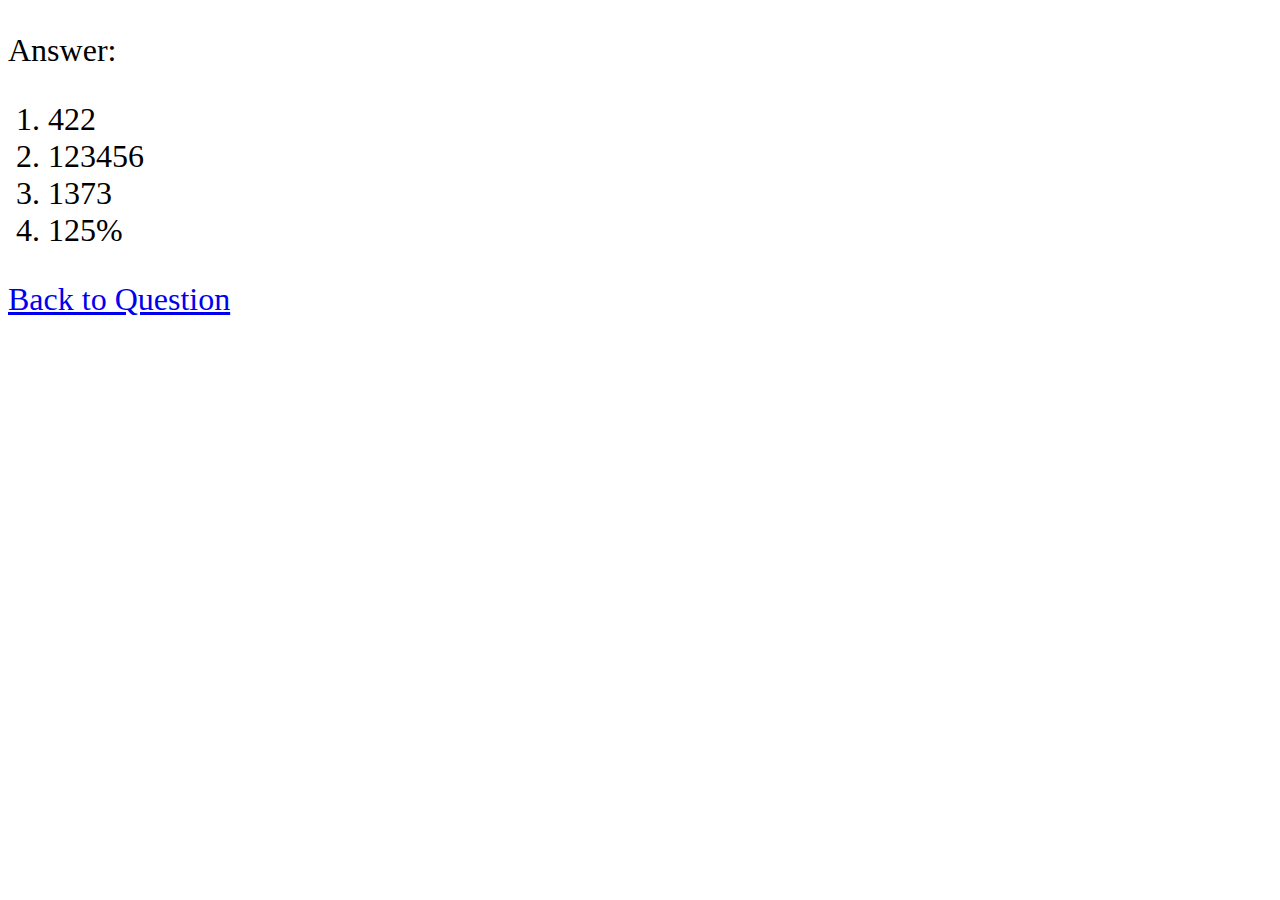
<file: answer.html>
<!DOCTYPE html>
<html lang="en">
    <head>
        <meta charset="utf-8">
        <meta name="viewport" content="width=device-width, initial-scale=1.0">
        <meta name="description" content="">
        <link rel="stylesheet" href="style.css" />
        <title></title>
    </head>
    <body>
      <p class="header">
        Answer:
      </p>
      <ol class="header">
        <li>
          422
        </li>
        <li>
          123456
        </li>
        <li>
          1373
        </li>
        <li>
          125%
        </li>
      </ol>
      <a href="index.html" class="header">Back to Question</a>
    </body>
</html>
</file>
<file: style.css>
.header {
  font-size: xx-large;
}

ol {
  font-size: x-large
}

.text {
  border-radius: 5px;
  border: 2px solid black;
}

.correct {
  border: 2px dotted green;
  color: green; 
}

.none {
  display: none;
}
</file>
